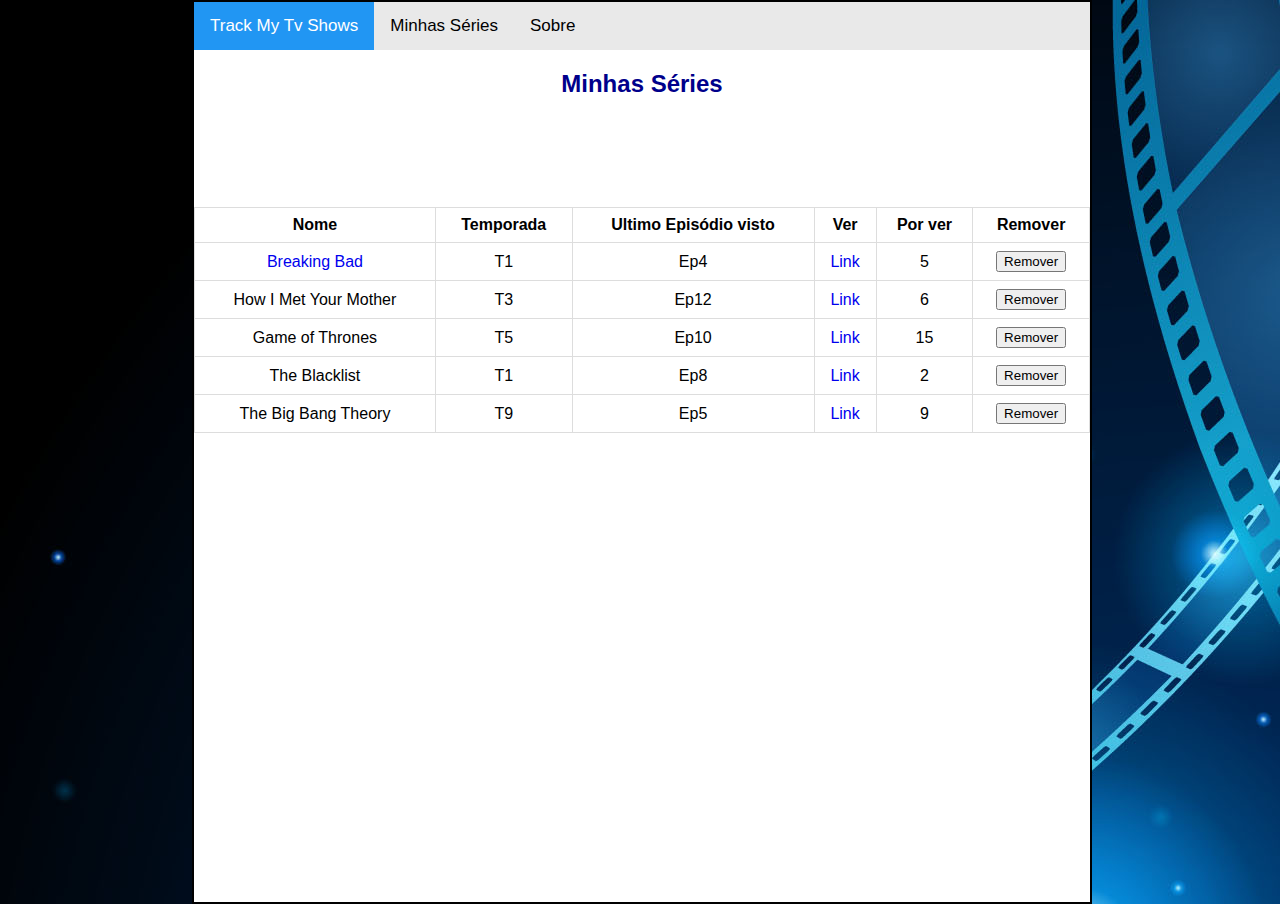
<file: minhasSeries.html>
<!DOCTYPE html>
<html lang="en">
<head>
    <meta charset="UTF-8">
    <link rel="stylesheet" href="css/style.css" />
    <title>Minhas Séries</title>
</head>
<body>

<div id="contentorApp">
    <div id="cabecalho">
        <div class="topnav">
            <a class="active" href="index.html">Track My Tv Shows</a>
            <a href="minhasSeries.html">Minhas Séries</a>
            <a href="sobre.html">Sobre</a>
        </div>
    </div>
    <h2 style="text-align: center; color: darkblue">Minhas Séries</h2>



    <table style="position: absolute; margin-top:10%">
        <tr>
            <th>Nome</th>
            <th>Temporada</th>
            <th>Ultimo Episódio visto</th>
            <th>Ver</th>
            <th>Por ver</th>
            <th>Remover</th>
        </tr>
        <tr>
            <td><a href="serie.html">Breaking Bad</a></td>
            <td>T1</td>
            <td>Ep4</td>
            <td><a href=" http://www.tugaflix.party/Serie?S=0903747">Link</a></td>
            <td>5</td>
            <td><input type="button" value="Remover"></td>
        </tr>
        <tr>
            <td>How I Met Your Mother</td>
            <td>T3</td>
            <td>Ep12</td>
            <td><a href=" http://www.tugaflix.party/Serie?S=0903747">Link</a></td>
            <td>6</td>
            <td><input type="button" value="Remover"></td>
        </tr>
        <tr>
            <td>Game of Thrones</td>
            <td>T5</td>
            <td>Ep10</td>
            <td><a href=" http://www.tugaflix.party/Serie?S=0903747">Link</a></td>
            <td>15</td>
            <td><input type="button" value="Remover"></td>
        </tr>
        <tr>
            <td>The Blacklist</td>
            <td>T1</td>
            <td>Ep8</td>
            <td><a href=" http://www.tugaflix.party/Serie?S=0903747">Link</a></td>
            <td>2</td>
            <td><input type="button" value="Remover"></td>
        </tr>
        <tr>
            <td>The Big Bang Theory</td>
            <td>T9</td>
            <td>Ep5</td>
            <td><a href=" http://www.tugaflix.party/Serie?S=0903747">Link</a></td>
            <td>9</td>
            <td><input type="button" value="Remover"></td>
        </tr>

    </table>


</div>

</body>
</html>
</file>
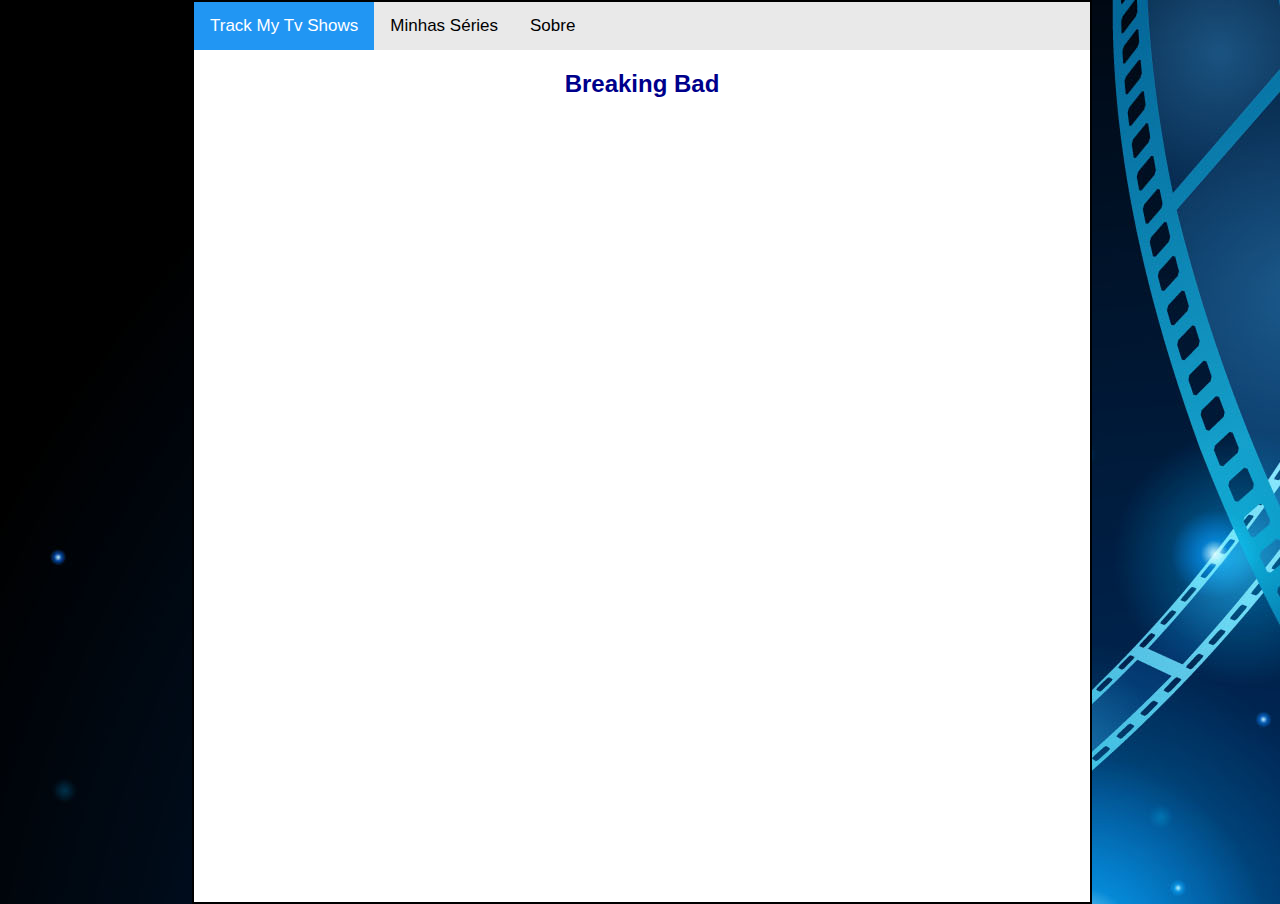
<file: serie.html>
<!DOCTYPE html>
<html lang="en">
<head>
    <meta charset="UTF-8">
    <link rel="stylesheet" href="css/style.css" />
    <title>Série</title>
</head>
<body>

<div id="contentorApp">
    <div id="cabecalho">
        <div class="topnav">
            <a class="active" href="index.html">Track My Tv Shows</a>
            <a href="minhasSeries.html">Minhas Séries</a>
            <a href="sobre.html">Sobre</a>
        </div>
    </div>
    <h2 id="tituloSerie" style="text-align: center; color: darkblue">Breaking Bad</h2>
    <?php require_once "tabelaEpisodios.php"; ?>
</div>
</body>
</html>
</file>
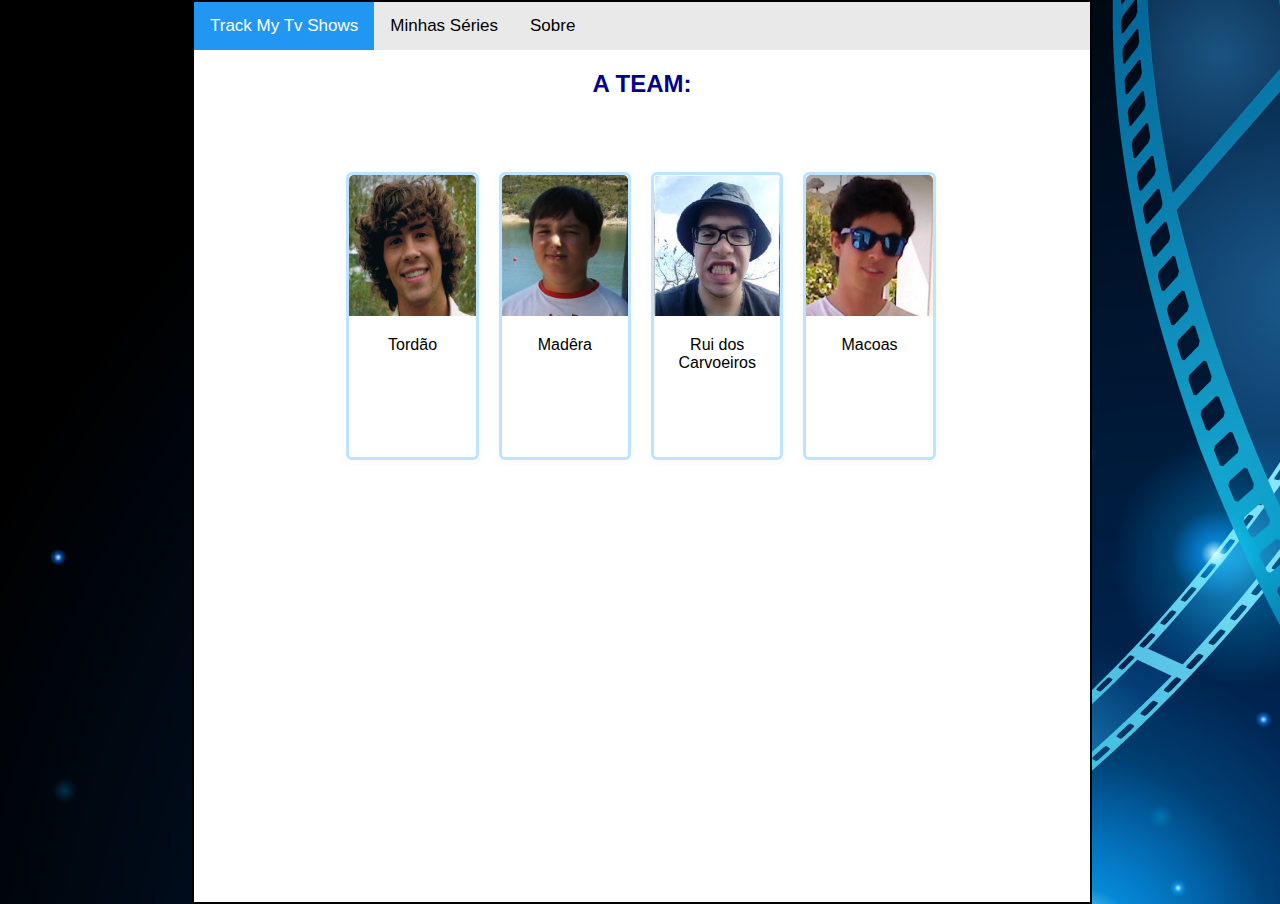
<file: sobre.html>
<!DOCTYPE html>
<html lang="en">
<head>
    <meta charset="UTF-8">
    <link rel="stylesheet" href="css/style.css" />
    <title>Série</title>
</head>
<body>

<div id="contentorApp">
    <div id="cabecalho">
        <div class="topnav">
            <a class="active" href="index.html">Track My Tv Shows</a>
            <a href="minhasSeries.html">Minhas Séries</a>
            <a href="sobre.html">Sobre</a>
        </div>
    </div>
    <h2 style="text-align: center; color: darkblue">A TEAM:</h2>

    <div class="equipaBox">
        <img src="imagens/tordao.png" width="100%" height="50%" style="border-top-left-radius: 5px; border-top-right-radius: 5px">
        <p class="nomeMembroEquipa">Tordão</p>

    </div>
    <div class="equipaBox" style= "margin-left: 34%" >
        <img src="imagens/madeira.png" width="100%" height="50%" style="border-top-left-radius: 5px; border-top-right-radius: 5px">
        <p class="nomeMembroEquipa">Madêra</p>

    </div>
    <div class="equipaBox" style= "margin-left: 51%" >
        <img src="imagens/rui.png" width="100%" height="50%" style="border-top-left-radius: 5px; border-top-right-radius: 5px">
        <p class="nomeMembroEquipa">Rui dos Carvoeiros</p>

    </div>
    <div class="equipaBox" style= "margin-left: 68%" >
        <img src="imagens/macoas.png" width="100%" height="50%" style="border-top-left-radius: 5px; border-top-right-radius: 5px">
        <p class="nomeMembroEquipa">Macoas</p>

    </div>

</div>
</body>
</html>
</file>
<file: css/style.css>
body{
    margin: 0;
    padding: 0;
    background-image: url("../imagens/wallpaper1.jpg");
    font-family: "helvetica";
}

#contentorApp{
    position: absolute;
    margin-left: 15%;
    width: 70%;
    height: 100%;
    background-color: white;
    border: 2px solid black;
}

.topnav {
    overflow: hidden;
    background-color: #e9e9e9;
}

.topnav a {
    float: left;
    display: block;
    color: black;
    text-align: center;
    padding: 14px 16px;
    text-decoration: none;
    font-size: 17px;
}

.topnav a:hover {
    background-color: #ddd;
    color: black;
}

.topnav a.active {
    background-color: #2196F3;
    color: white;
}
.search {
    width: 100%;
    position: relative
}

.searchTerm {
    float: left;
    width: 100%;
    border: 3px solid #00B4CC;
    padding: 5px;
    height: 20px;
    border-radius: 5px;
    outline: none;
    color: #9DBFAF;
}

.searchTerm:focus{
    color: #00B4CC;
}

.searchButton {
    position: absolute;
    right: -50px;
    width: 40px;
    height: 36px;
    border: 1px solid #00B4CC;
    background: #00B4CC;
    text-align: center;
    color: #fff;
    border-radius: 5px;
    cursor: pointer;
    font-size: 20px;
}

/*Resize the wrap to see the search bar change!*/
.wrap{
    width: 30%;
    position: absolute;
    top: 50%;
    left: 48%;
    transform: translate(-50%, -50%);
}

#PesquisaAquiTexto{
    position: absolute;
    margin-top: 15%;
    margin-left: 38%;
    text-align: center;

}

/*Table*/
table {
    font-family: arial, sans-serif;
    border-collapse: collapse;
    width: 100%;

}

td, th {
    border: 1px solid #dddddd;
    text-align: center;
    padding: 8px;
}

tr:nth-child(even) {
   /* background-color: #dddddd;*/
}


/*END Table*/
a {text-decoration: none; }

.equipaBox {
    position: absolute;
    box-sizing: border-box;
    width: 14.79%;
    height: 32%;
    border: 3px solid #BCE4FF;
    border-radius: 6px;
    background-color: #FFFFFF;
    box-shadow: 0 2px 6px 2px rgba(170,170,170,0.05);
    margin-top: 6%;
    margin-left: 17%;
    text-align: center;
}

#btnSync{
    position: absolute;
    margin-left: 45%;
    margin-top: 3%;
    width: 10%;
    height: 5%;
    border-radius: 4px 6px 4px;
    border: none;
    background-color: #dbe0de;
    color: #183668;
    font-weight: normal ;
}
</file>
